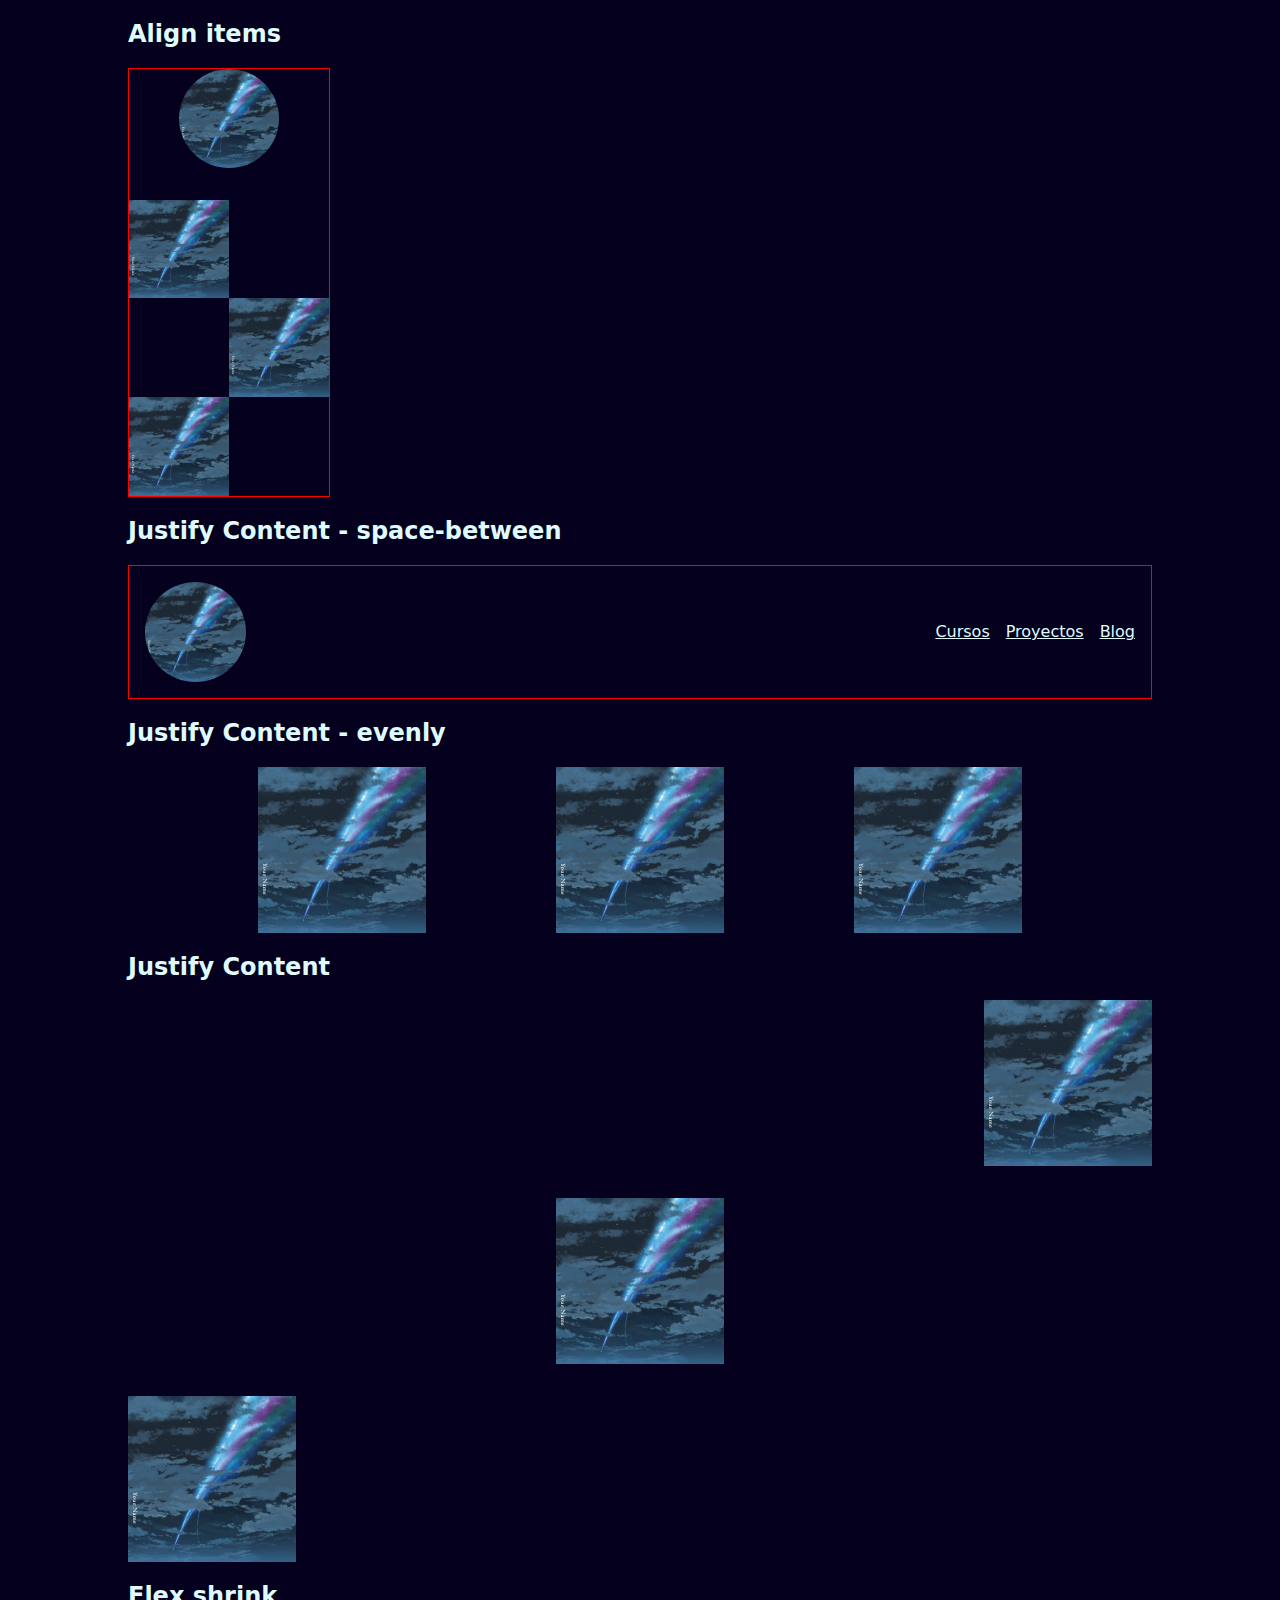
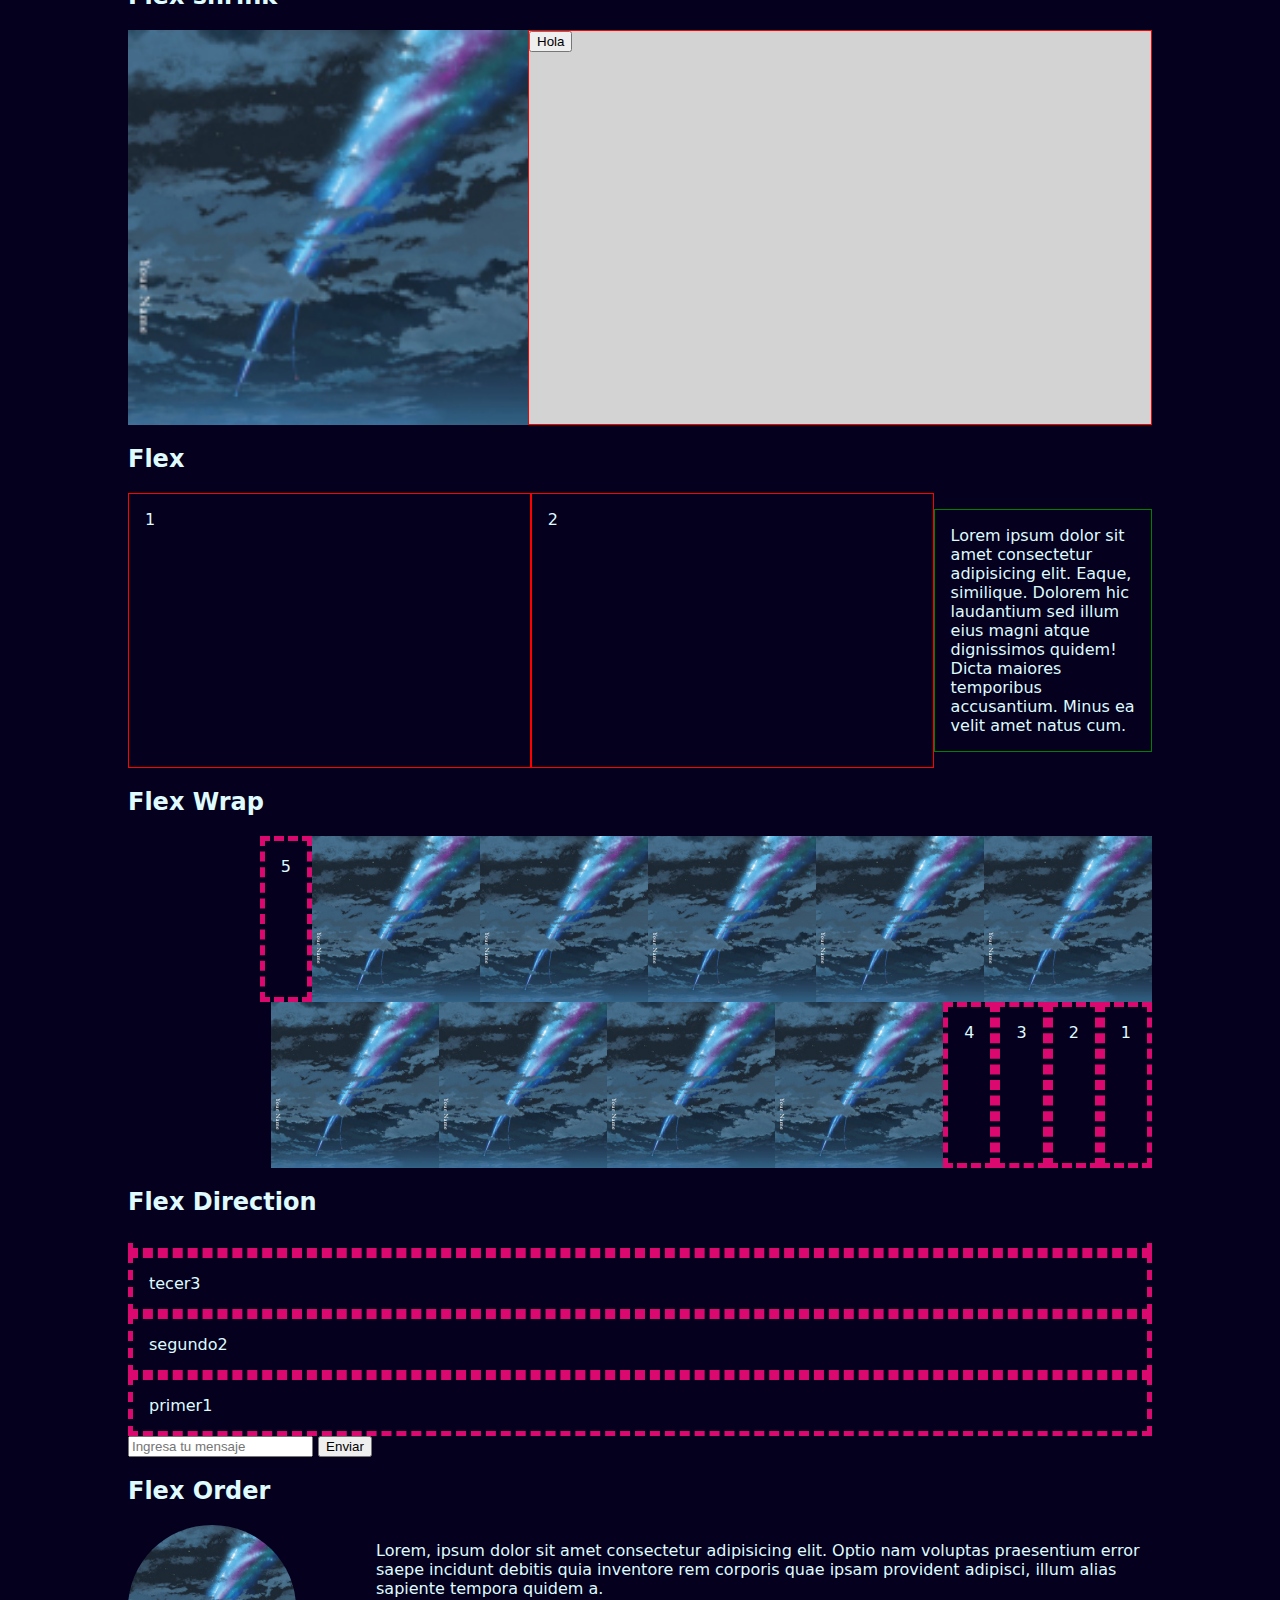
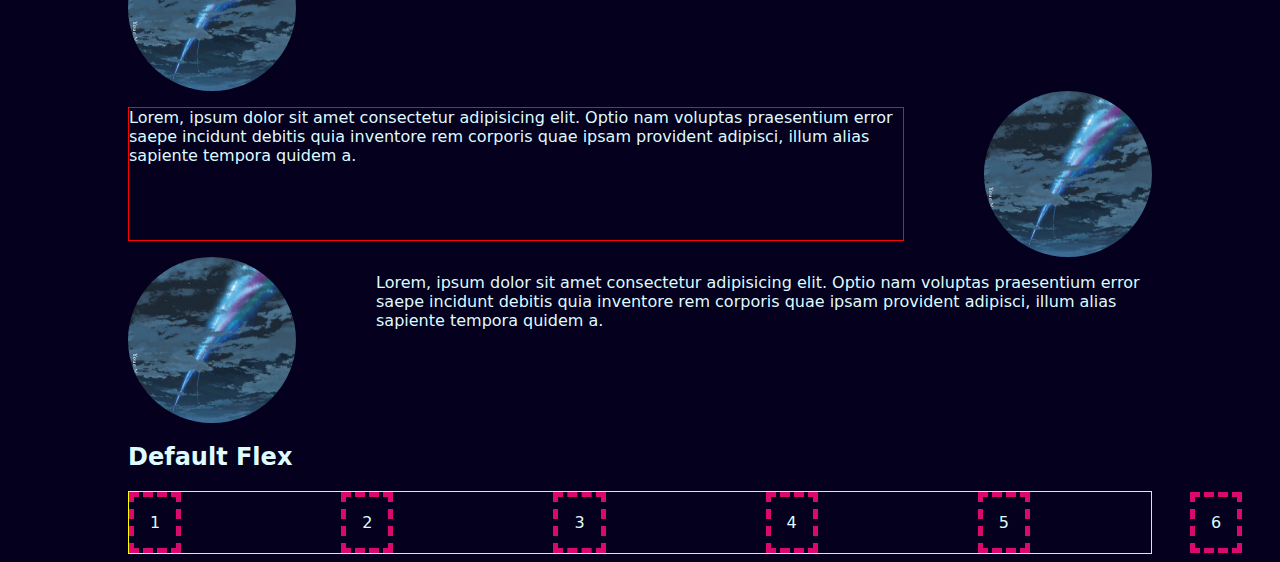
<file: flexbox.html>
<!DOCTYPE html>
<html lang="en">

<head>
  <meta charset="UTF-8">
  <meta http-equiv="X-UA-Compatible" content="IE=edge">
  <meta name="viewport" content="width=device-width, initial-scale=1.0">
  <link rel="stylesheet" href="./css/flexbox/index.css">
  <title>Document</title>
</head>

<body>
  <div class="wrapper">
    <h2>Align items</h2>
    <div class="alignItems">
      <img src="./images/grand-escape.jpg" alt="">
      <img src="./images/grand-escape.jpg" alt="">
      <img src="./images/grand-escape.jpg" alt="">
      <img src="./images/grand-escape.jpg" alt="">
    </div>
  </div>
  <div class="wrapper">
    <h2>Justify Content - space-between</h2>
    <div class="spaceBetween">
      <img src="./images/grand-escape.jpg" alt="">
      <ul>
        <li>
          <a href="#">Cursos</a>
        </li>
        <li>
          <a href="#">Proyectos</a>
        </li>
        <li>
          <a href="#">Blog</a>
        </li>
      </ul>
    </div>
  </div>
  <div class="wrapper">
    <h2>Justify Content - evenly</h2>
    <div class="justifyContentEvenly">
      <img src="./images/grand-escape.jpg" alt="">
      <img src="./images/grand-escape.jpg" alt="">
      <img src="./images/grand-escape.jpg" alt="">
    </div>
  </div>
  <div class="wrapper">
    <h2>Justify Content</h2>
    <div class="justifyContent">
      <img src="./images/grand-escape.jpg" alt="">
      <img src="./images/grand-escape.jpg" alt="">
      <img src="./images/grand-escape.jpg" alt="">
    </div>
  </div>
  <div class="wrapper">
    <h2>Flex shrink</h2>
    <div class="flex-shrink">
      <img src="./images/grand-escape.jpg" alt="">
      <div>
        <button>Hola</button>
      </div>
    </div>
  </div>
  <div class="wrapper">
    <h2>Flex</h2>
    <div class="flex">
      <div class="box"></div>
      <div class="box"></div>
      <p>Lorem ipsum dolor sit amet consectetur adipisicing elit. Eaque, similique. Dolorem hic laudantium sed illum
        eius magni atque dignissimos quidem! Dicta maiores temporibus accusantium. Minus ea velit amet natus cum.</p>
    </div>
  </div>
  <div class="wrapper">
    <h2>Flex Wrap</h2>
    <div class="flexWrap">
      <div class="box"></div>
      <div class="box"></div>
      <div class="box"></div>
      <div class="box"></div>
      <img src="./images/grand-escape.jpg" alt="">
      <img src="./images/grand-escape.jpg" alt="">
      <img src="./images/grand-escape.jpg" alt="">
      <img src="./images/grand-escape.jpg" alt="">
      <img src="./images/grand-escape.jpg" alt="">
      <img src="./images/grand-escape.jpg" alt="">
      <img src="./images/grand-escape.jpg" alt="">
      <img src="./images/grand-escape.jpg" alt="">
      <img src="./images/grand-escape.jpg" alt="">
      <div class="box"></div>
    </div>
  </div>
  <div class="wrapper">
    <h2>Flex Direction</h2>
    <div class="flexDirection">
      <div class="box">primer</div>
      <div class="box">segundo</div>
      <div class="box">tecer</div>
      <div class="box"></div>
      <div class="box"></div>
    </div>
    <form action="">
      <input type="text" placeholder="Ingresa tu mensaje">
      <button>Enviar</button>
    </form>
  </div>
  <div class="wrapper">
    <h2>Flex Order</h2>
    <div class="flexOrder">
      <img src="./images/grand-escape.jpg" alt="">
      <p>Lorem, ipsum dolor sit amet consectetur adipisicing elit. Optio nam voluptas praesentium error saepe incidunt
        debitis quia inventore rem corporis quae ipsam provident adipisci, illum alias sapiente tempora quidem a.</p>
    </div>
    <div class="flexOrder">
      <img src="./images/grand-escape.jpg" alt="">
      <p>Lorem, ipsum dolor sit amet consectetur adipisicing elit. Optio nam voluptas praesentium error saepe incidunt
        debitis quia inventore rem corporis quae ipsam provident adipisci, illum alias sapiente tempora quidem a.</p>
    </div>
    <div class="flexOrder">
      <img src="./images/grand-escape.jpg" alt="">
      <p>Lorem, ipsum dolor sit amet consectetur adipisicing elit. Optio nam voluptas praesentium error saepe incidunt
        debitis quia inventore rem corporis quae ipsam provident adipisci, illum alias sapiente tempora quidem a.</p>
    </div>
  </div>
  <div class="wrapper">
    <h2>Default Flex</h2>
    <div class="displayFlex">
      <div class="box"></div>
      <div class="box"></div>
      <div class="box"></div>
      <div class="box"></div>
      <div class="box"></div>
      <div class="box"></div>
      <div class="box"></div>
      <div class="box"></div>
      <div class="box"></div>
      <div class="box"></div>
      <div class="box"></div>
      <div class="box"></div>
      <div class="box"></div>
      <div class="box"></div>
      <div class="box"></div>
      <div class="box"></div>
      <div class="box"></div>
      <div class="box"></div>
      <div class="box"></div>
      <div class="box"></div>
      <div class="box"></div>
      <div class="box"></div>
      <div class="box"></div>
      <div class="box"></div>
      <div class="box"></div>
    </div>
  </div>
</body>

</html>
</file>
<file: css/flexbox/index.css>
@import './display-flex.css';
@import './flex-order.css';
@import './flex-direction.css';
@import './flex-wrap.css';
@import './flex.css';
@import './justify-content.css';
@import './justify-content-evenly.css';
@import './justify-content-space-between.css';
@import './align-items.css';
:root {
  --darkColor: #04001e;
  --lightColor: #DFFBFF;
  --primaryColor: #DB086F;
}

body {
  background: var(--darkColor);
  color: var(--lightColor);
  font-family: system-ui;
}

a {
  color: var(--lightColor);
}

.wrapper {
  max-inline-size: 64rem;
  margin: auto;
}

.box {
  border: 5px dashed var(--primaryColor);
  padding: 1rem;
  counter-increment: flex-items;
}

.box::after {
  content: counter(flex-items);
}
</file>
